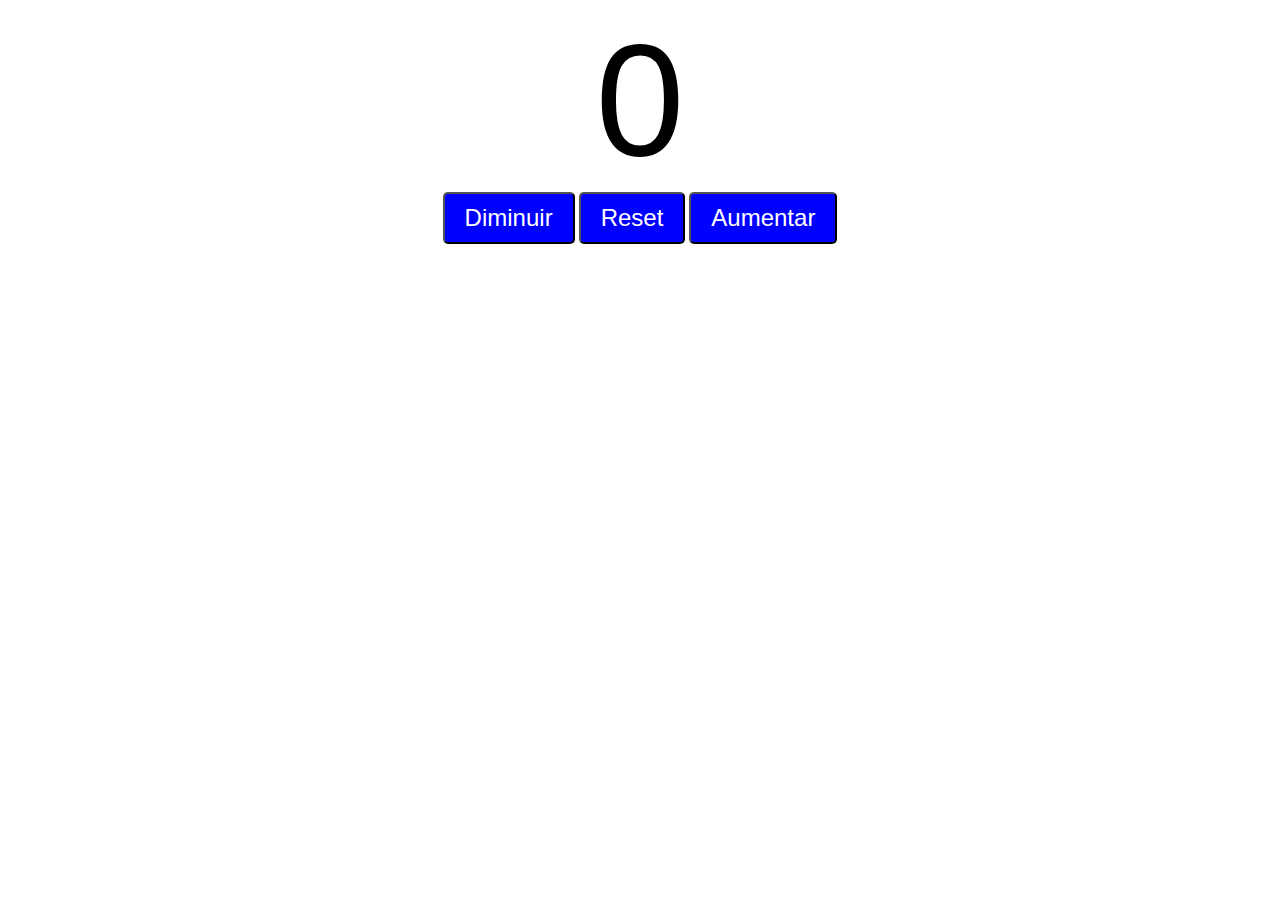
<file: counterProgram/index.html>
<!DOCTYPE html>
<html lang="en">
  <head>
    <meta charset="UTF-8" />
    <meta name="viewport" content="width=device-width, initial-scale=1.0" />
    <title>Document</title>
    <link rel="stylesheet" href="style.css" />
  </head>
  <body>
    <label id="countLabel">0</label>
    <div id="buttonContainer">
      <button id="decrease" class="buttons">Diminuir</button>
      <button id="reset" class="buttons">Reset</button>
      <button id="increase" class="buttons">Aumentar</button>
    </div>
    <script src="index.js"></script>
  </body>
</html>
</file>
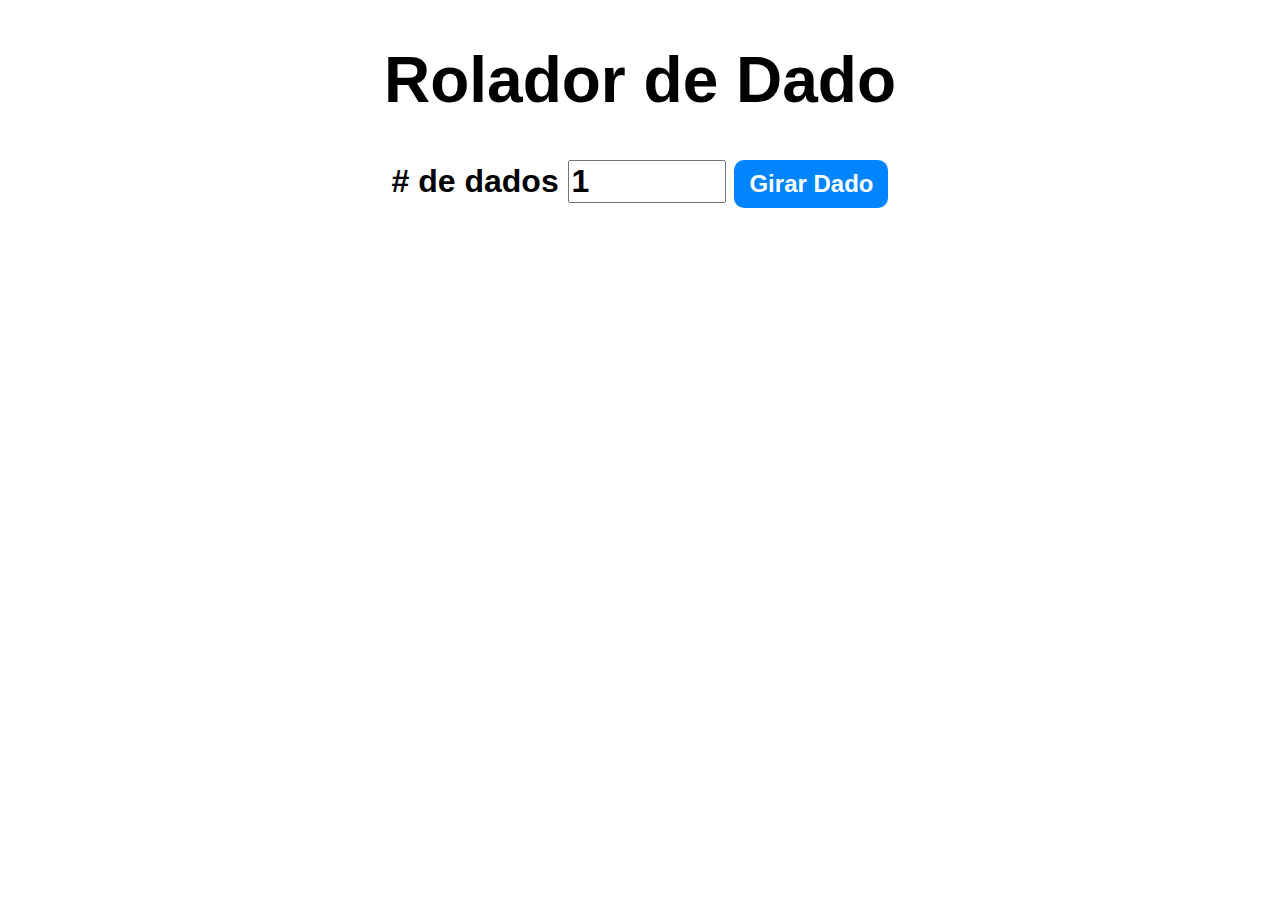
<file: DiceRollerProgram/index.html>
<!DOCTYPE html>
<html lang="en">
  <head>
    <meta charset="UTF-8" />
    <meta name="viewport" content="width=device-width, initial-scale=1.0" />
    <title>Document</title>
    <link rel="stylesheet" href="style.css" />
  </head>
  <body>
    <div id="container">
      <h1>Rolador de Dado</h1>
      <label for=""># de dados</label>
      <input type="number" value="1" min="1" id="numDice" />
      <button onclick="rollDice()">Girar Dado</button>
      <div id="diceResult"></div>
      <div id="diceImages"></div>
    </div>
    <script src="index.js"></script>
  </body>
</html>
</file>
<file: counterProgram/style.css>
#countLabel {
  display: block;
  text-align: center;
  font-size: 10em;
  font-family: Helvetica;
}

#buttonContainer {
  text-align: center;
}

.buttons {
  padding: 10px 20px;
  font-size: 1.5em;
  color: white;
  background-color: #0000ff;
  border-radius: 5px;
  cursor: pointer;
  transition: background-color 0.25s;
}

.buttons:hover {
  background-color: #0000ffb6;
}
</file>
<file: DiceRollerProgram/style.css>
#container {
  font-family: Arial, sans-serif;
  text-align: center;
  font-size: 2rem;
  font-weight: bold;
}

button {
  font-size: 1.5rem;
  padding: 10px 15px;
  border-radius: 10px;
  border: none;
  background-color: rgb(0, 132, 255);
  color: white;
  font-weight: bold;
  cursor: pointer;
}

button:hover {
  background-color: rgb(0, 97, 187);
}

button:active {
  background-color: rgb(115, 165, 212);
}

input {
  font-size: 2rem;
  width: 150px;
  font-weight: bold;
}

#diceResult {
  margin: 25px;
}

#diceImages img {
  width: 150px;
  margin: 5px;
}
</file>
